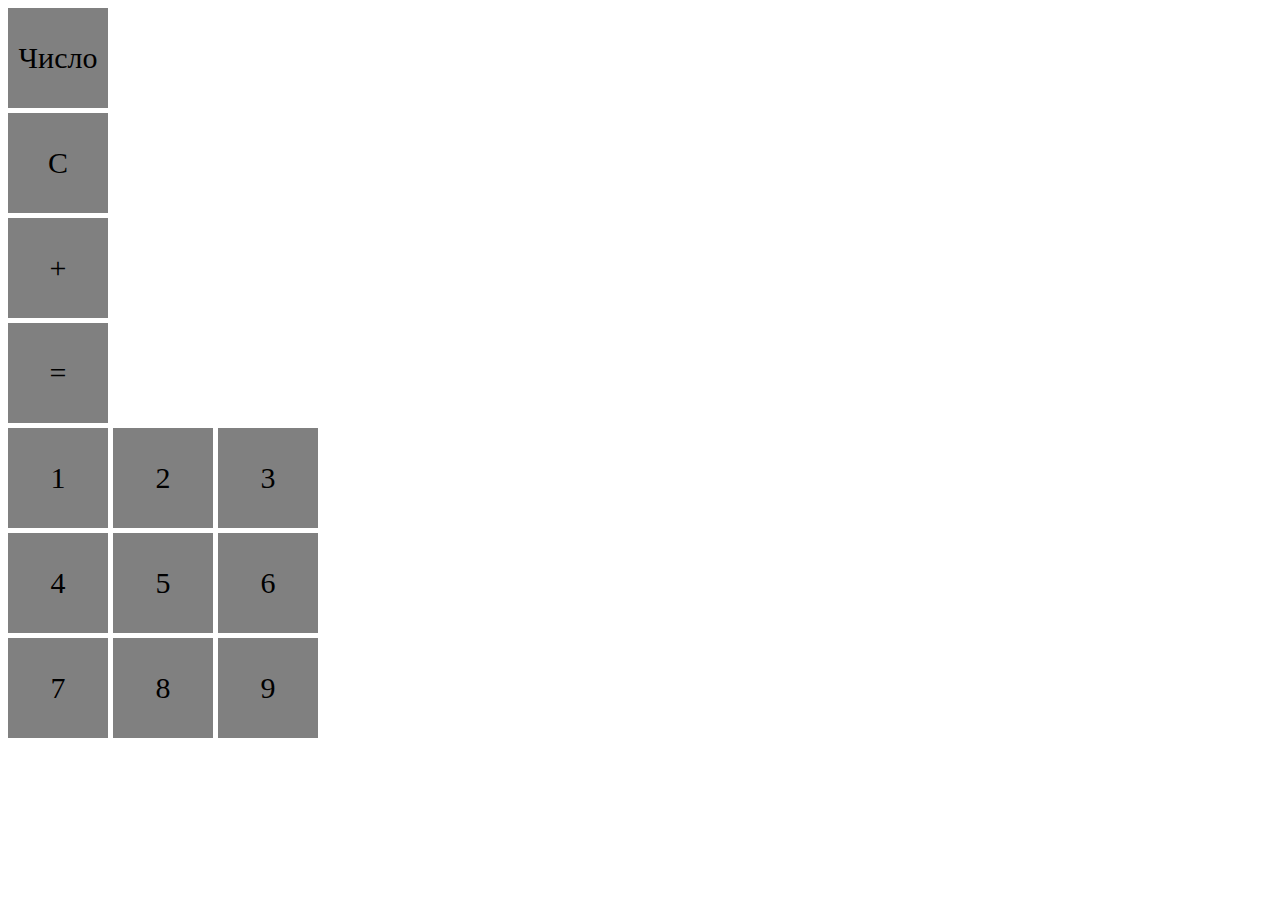
<file: index.html>
<!DOCTYPE html>
<html lang="ru">
<head>
    <meta charset="UTF-8">
    <meta name="viewport" content="width=device-width, initial-scale=1.0">
    <link rel="stylesheet" href="style.css">
    <title>Калькулятор</title>
</head>
<body>
    <script>
        let number = "";
        let answer = 0
        let operation = ""
        
        function save_digit(digit) {
            number += digit;
        }
        function print_number() {
            alert(number)
        }
        
        function clear_number() {
            number = 0;
            answer = 0
        }
        
        function plus() {
            answer += number;
            number = 0;

        }

        function print_answer() {
            if (operation == "+") {
                plus()
            }
            alert(answer)
        }

    </script>

    
    <div class="calc_btn" onclick="print_number()">Число</div>
    <div class="calc_btn" onclick="clear_number()">C</div>
    <div class="calc_btn" onclick="plus()">+</div>
    <div class="calc_btn" onclick="print_answer()">=</div>

    <div class="digits">
        <div class="digits_row">
            <div class="calc_btn"onclick="save_digit(1)">1</div>
            <div class="calc_btn"onclick="save_digit(2)">2</div>
            <div class="calc_btn"onclick="save_digit(3)">3</div>
        </div>

        <div class="digits_row">
            <div class="calc_btn"onclick="save_digit(4)">4</div>
            <div class="calc_btn"onclick="save_digit(5)">5</div>
            <div class="calc_btn"onclick="save_digit(6)">6</div>
        </div>

        <div class="digits_row">
            <div class="calc_btn"onclick="save_digit(7)">7</div>
            <div class="calc_btn"onclick="save_digit(8)">8</div>
            <div class="calc_btn"onclick="save_digit(9)">9</div>
        </div>
    </div>

    
</body>
</html>
</file>
<file: style.css>
.calc_btn {
    width: 100px;
    height: 100px;
    background-color: grey;
    color: black;

    display: flex;
    justify-content: center;
    align-items: center;
    font-size: 30px;

    margin-top: 5px;
    margin-right: 5px;

}

.digits {
    margin-bottom: 5px;


}


.calc_btn:hover {
    background-color: lightgray;

}

.digits_row {
    display: flex;
}
</file>
